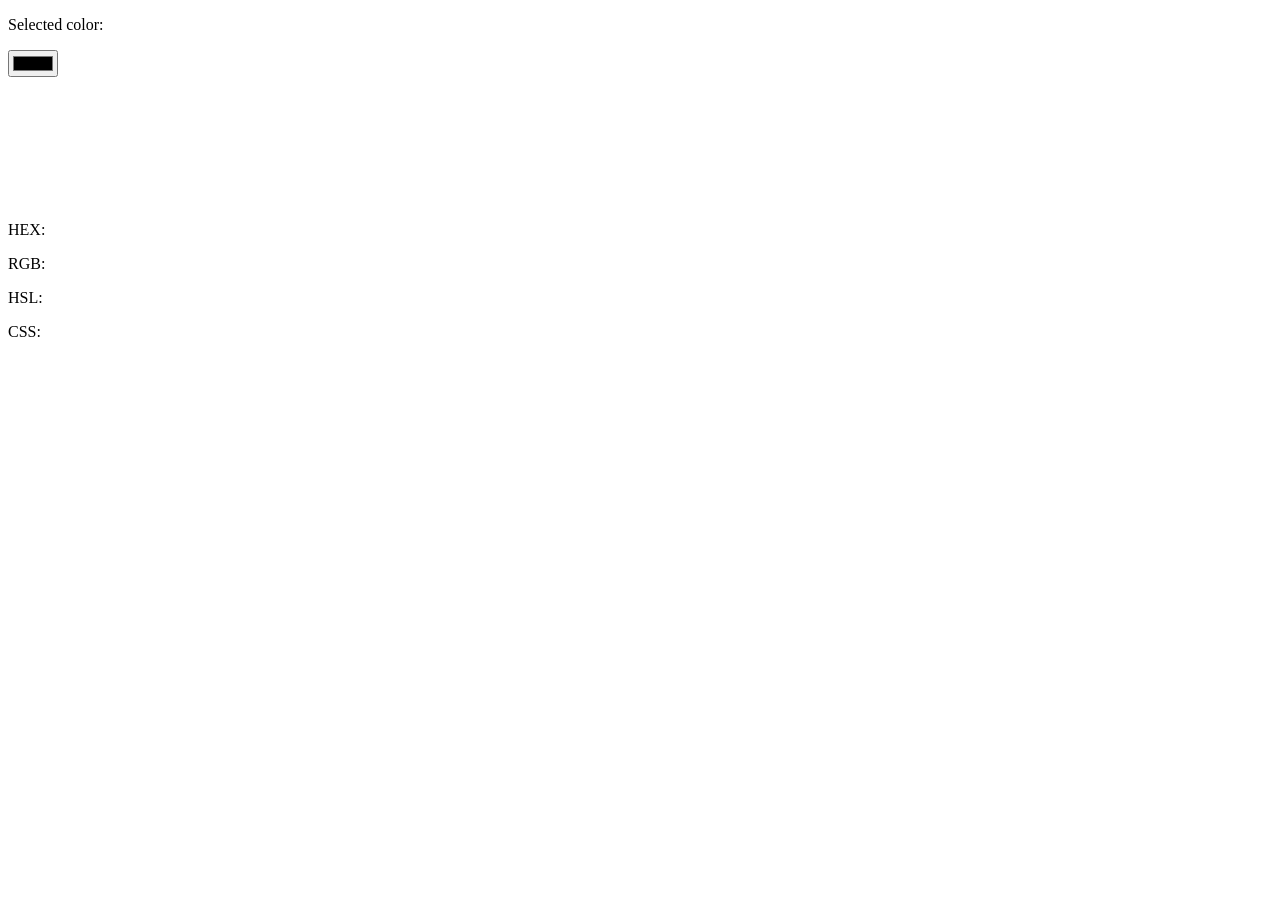
<file: index.html>
<!DOCTYPE html>
<html lang="en">
  <head>
    <meta charset="UTF-8" />
    <meta http-equiv="X-UA-Compatible" content="IE=edge" />
    <meta name="viewport" content="width=device-width, initial-scale=1.0" />
    <link rel="stylesheet" href="style.css">
    <title>Color selector</title>
  </head>
  <body>


    <body>
    <div class="color_interface">
      <div class="top">
        <p>Selected color:</p>
        <input type="color" id="color_input" />
      </div>
      <div class="color_box"></div>
      <div class="hex_color">
        <p>HEX:</p>
        <p id="hex_color_value"></p>
      </div>
      <div class="rgb_color">
        <p>RGB:</p>
        <p id="rgb_color_value"></p>
      </div>
      <div class="hsl_color">
        <p>HSL:</p>
        <p id="hsl_color_value"></p>
      </div>
        <div class="css_color">
        <p>CSS:</p>
        <p id="css_color_value"></p>
         <div class="css_color">
         </div>
    </div>

  </body>
  <script src="improved.js".js"></script>
</html>
</file>
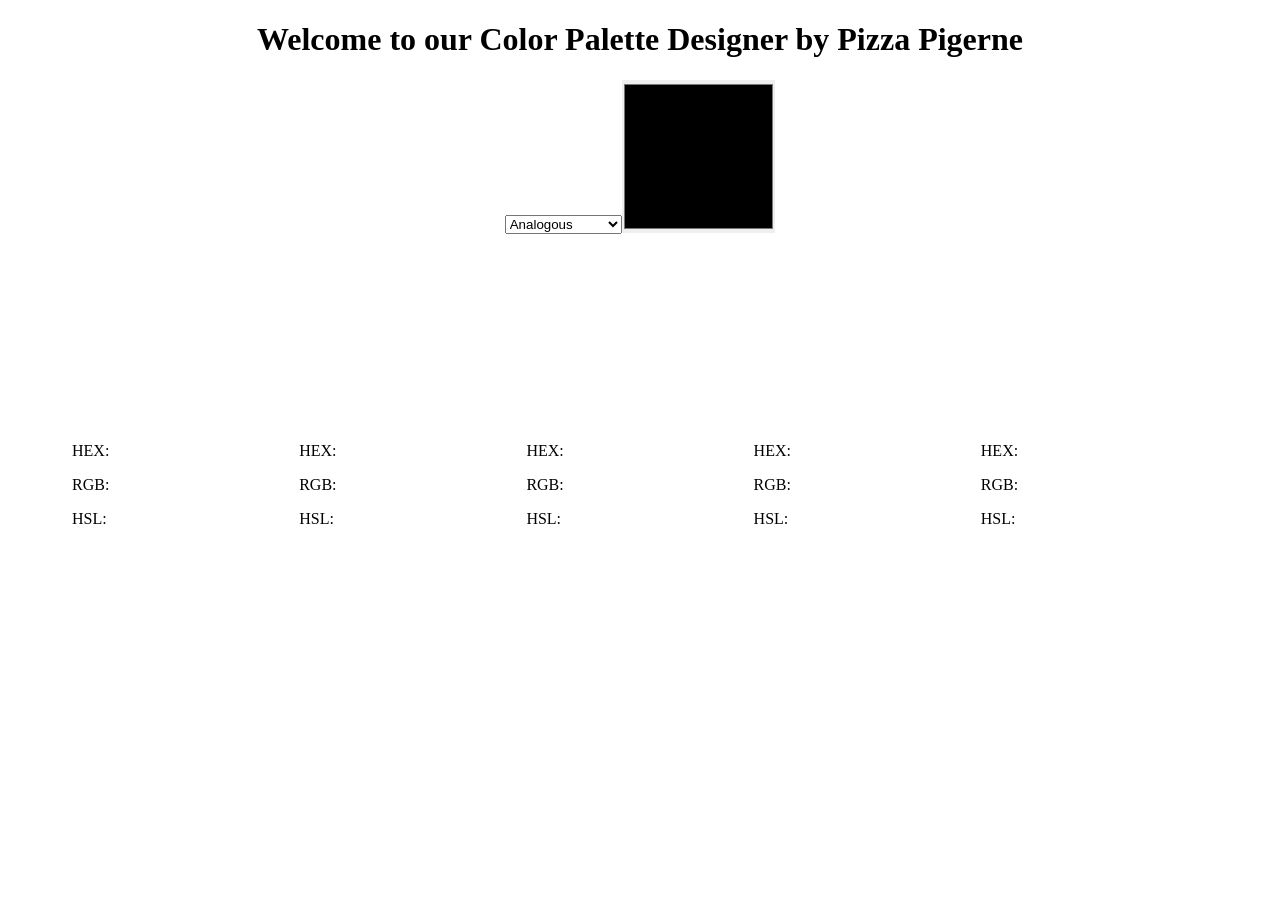
<file: color_palette.html>
<!DOCTYPE html>
<html lang="en">
  <head>
    <meta charset="UTF-8" />
    <meta http-equiv="X-UA-Compatible" content="IE=edge" />
    <meta name="viewport" content="width=device-width, initial-scale=1.0" />
    <link rel="stylesheet" href="color_palette.css">
    <title>Color Palette</title>
  </head>
  <body>


    <body>
      <h1>Welcome to our Color Palette Designer by Pizza Pigerne</h1>
   <section id="chooser">
     <div id="harmony_picker">  
        <form>
       
          <select name="options" id="options">
            <option value="Analogous">
             Analogous
            </option>
            <option value="Monochromatic">
              Monochromatic
            </option>
            <option value="Triad">
           Triad
            </option>
            <option value="Complementary">
              Complementary
            </option>
            <option value="Compound">
              Compound
            </option>
            <option value="Shades">
              Shades
            </option>
        </form>
        </div>
      <div class="color_picker">
      <div class="top">
        <p>Selected color:</p>
        <input type="color" id="color_input" />
      </div>
      </section>
   
<section id="color_boxes">
<article>
 <div  id="color_box_1"></div>
<div class="info_box_1">
    <div class="hex_color">
        <p>HEX:</p>
        <p id="hex_color_value"></p>
      </div>
      <div class="rgb_color">
        <p>RGB:</p>
        <p id="rgb_color_value"></p>
      </div>
      <div class="hsl_color">
        <p>HSL:</p>
        <p id="hsl_color_value"></p>
      </div>
  </div>

</article>

<article>
 <div id="color_box_2"></div>
<div class="info_box_2">
    <div class="hex_color">
        <p>HEX:</p>
        <p id="hex_color_value"></p>
      </div>
      <div class="rgb_color">
        <p>RGB:</p>
        <p id="rgb_color_value"></p>
      </div>
      <div class="hsl_color">
        <p>HSL:</p>
        <p id="hsl_color_value"></p>
      </div>
  </div>

</article>

<article>
 <div  id="color_box_main" ></div>
<div class="info_box_main">
    <div class="hex_color">
        <p>HEX:</p>
        <p id="hex_color_value"></p>
      </div>
      <div class="rgb_color">
        <p>RGB:</p>
        <p id="rgb_color_value"></p>
      </div>
      <div class="hsl_color">
        <p>HSL:</p>
        <p id="hsl_color_value"></p>
      </div>
  </div>

</article>

<article>
 <div id="color_box_3"></div>
<div class="info_box_3">
    <div class="hex_color">
        <p>HEX:</p>
        <p id="hex_color_value"></p>
      </div>
      <div class="rgb_color">
        <p>RGB:</p>
        <p id="rgb_color_value"></p>
      </div>
      <div class="hsl_color">
        <p>HSL:</p>
        <p id="hsl_color_value"></p>
      </div>
  </div>
</article>

<article>
 <div  id="color_box_4"></div>
<div class="info_box_4">
    <div class="hex_color">
        <p>HEX:</p>
        <p id="hex_color_value"></p>
      </div>
      <div class="rgb_color">
        <p>RGB:</p>
        <p id="rgb_color_value"></p>
      </div>
      <div class="hsl_color">
        <p>HSL:</p>
        <p id="hsl_color_value"></p>
      </div>
  </div>
</article>
</section>
  </body>
  <script src="color_palette.js".js"></script>
</html>
</file>
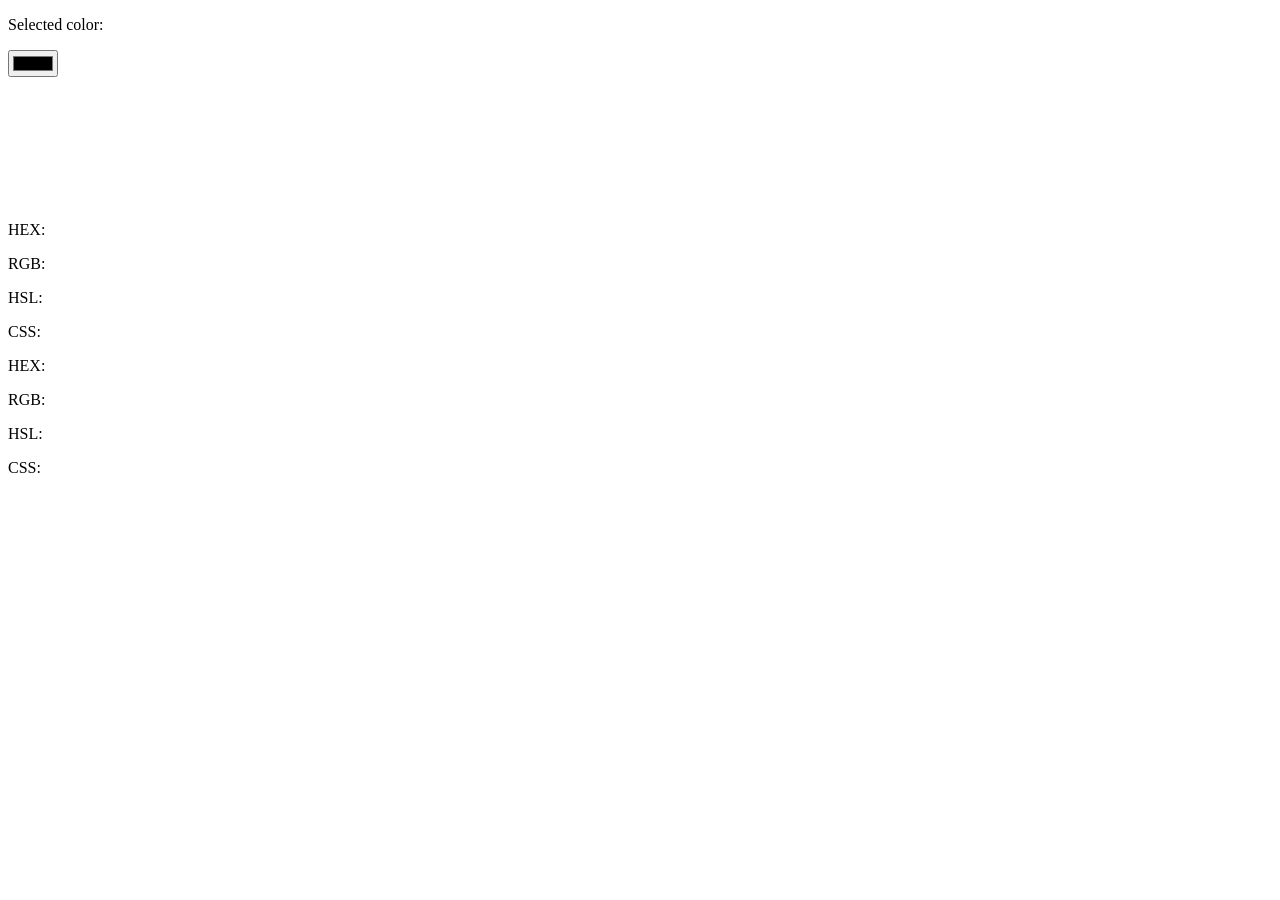
<file: improved.html>
<!DOCTYPE html>
<html lang="en">
  <head>
    <meta charset="UTF-8" />
    <meta http-equiv="X-UA-Compatible" content="IE=edge" />
    <meta name="viewport" content="width=device-width, initial-scale=1.0" />
    <link rel="stylesheet" href="style.css">
    <title>Color selector</title>
  </head>
  <body>


    <body>
    <div class="color_interface">
      <div class="top">
        <p>Selected color:</p>
        <input type="color" id="color_input" />
      </div>

      <div class="box2">
      <div class="color_box"></div>
      <div class="hex_color">
        <p>HEX:</p>
        <p id="hex_color_value"></p>
      </div>
      <div class="rgb_color">
        <p>RGB:</p>
        <p id="rgb_color_value"></p>
      </div>
      <div class="hsl_color">
        <p>HSL:</p>
        <p id="hsl_color_value"></p>
      </div>
        <div class="css_color">
        <p>CSS:</p>
        <p id="css_color_value"></p>
         <div class="css_color">
         </div>
    </div>
    </div>
<div class="box1">
      <div class="color_box_2"></div>
      <div class="hex_color">
        <p>HEX:</p>
        <p id="hex_color_value"></p>
      </div>
      <div class="rgb_color">
        <p>RGB:</p>
        <p id="rgb_color_value"></p>
      </div>
      <div class="hsl_color">
        <p>HSL:</p>
        <p id="hsl_color_value"></p>
      </div>
        <div class="css_color">
        <p>CSS:</p>
        <p id="css_color_value"></p>
         <div class="css_color">
         </div>
    </div>
    </div>

  </body>
  <script src="improved.js".js"></script>
</html>
</file>
<file: style.css>
.color_box {
  height: 10vw;
  width: 10vw;
}
</file>
<file: color_palette.css>
h1 {
  text-align: center;
}

#chooser {
  display: flex;
  justify-content: center;
}

#color_input {
  height: 12vw;
  width: 12vw;
  border: none;
  padding: 0%;
}

#color_input:hover {
  cursor: url(pizza_cursor.png), auto;
}

#color_box_1,
#color_box_2,
#color_box_main,
#color_box_3,
#color_box_4 {
  height: 10vw;
  width: 10vw;
}

#color_boxes {
  margin: 4em;
  display: grid;
  grid-template-columns: 1fr 1fr 1fr 1fr 1fr;
}
</file>
